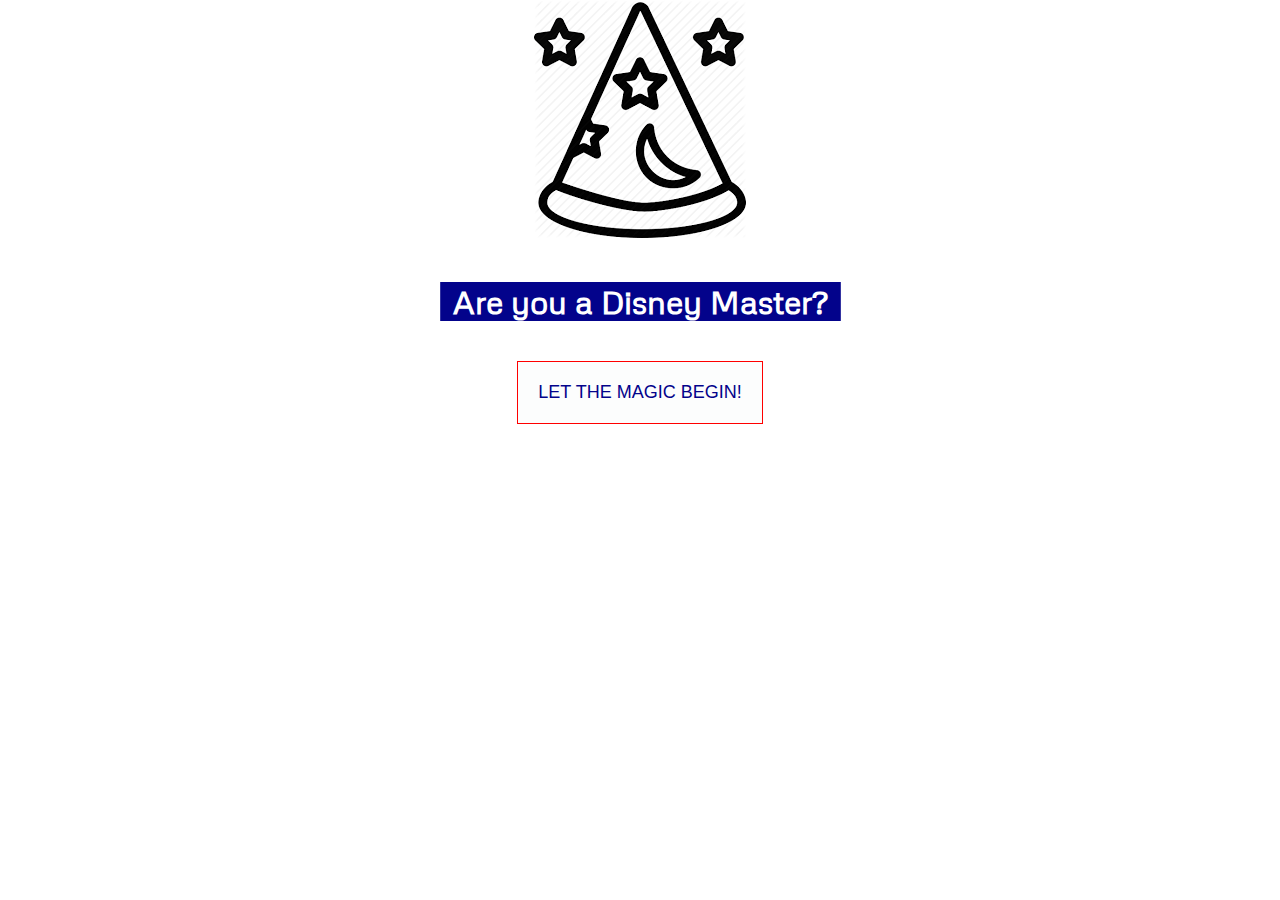
<file: index.html>
<!DOCTYPE html>
<html lang="en">
  <head>
    <meta charset="utf-8">
    <meta name="viewport" content="width=device-width">
    <title>Gentlemen Quiz</title>
    <meta name="description" content="Are you a Disney Master?">
    <link href="main.css" rel="stylesheet" type="text/css" />
    <link href="https://fonts.googleapis.com/css?family=Metrophobic" rel="stylesheet">
    <script src="https://ajax.googleapis.com/ajax/libs/jquery/3.2.1/jquery.min.js"></script>
    <script src="datastore.js"></script> <!--STORE elements-->
    <script src="index.js"></script> <!--javascript elements-->
  </head>
  <body>
    <div id= "root">  </div>
  </body>
</html>
</file>
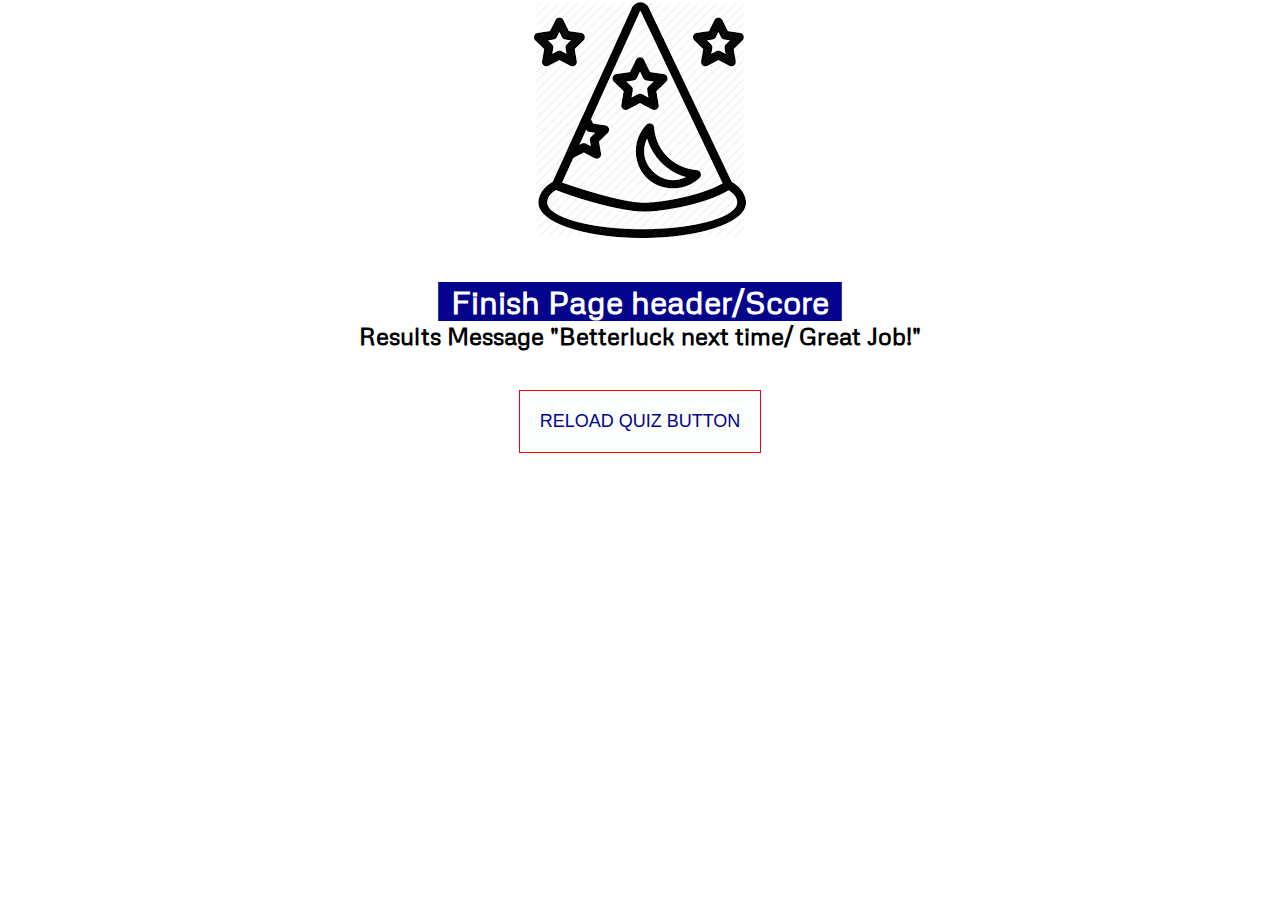
<file: finalPage.html>
<!DOCTYPE html>
<html lang="en">
  <head>
    <meta charset="utf-8">
    <meta name="viewport" content="width=device-width">
    <title>Disney Quiz App</title>
    <meta name="description" content="Are you a Disney Master?">
    <link href="main.css" rel="stylesheet" type="text/css" />
    <link href="https://fonts.googleapis.com/css?family=Metrophobic" rel="stylesheet">
    <script src="https://ajax.googleapis.com/ajax/libs/jquery/3.2.1/jquery.min.js"></script>
    <script src="datastore.js"></script> <!--STORE elements-->
    <script src="index.js"></script> <!--javascript elements-->
  </head>
  <body>
    <header role="banner">
      <div class="col-4">
        <a href="index.html">
          <img class="logo" src=" disneyIcon.png" alt="disney icon"/>
        </a>
      </div>
      <div class="col-8">
        <ul>
          <li>Question: <span class="questionNumber">0</span>/10</li>
          <li>Score: <span class="score">0</span></li>
        </ul>
      </div>
    </header>
    <main role="main">
            <div class="beginQuiz">
              <h1>Finish Page header/Score </h1>
              <h2>Results Message "Betterluck next time/ Great Job!"</h2>
              <button type="button" class="startButton">Reload quiz button</button>
            </div>
          </main>
        </body>
      </html>
</file>
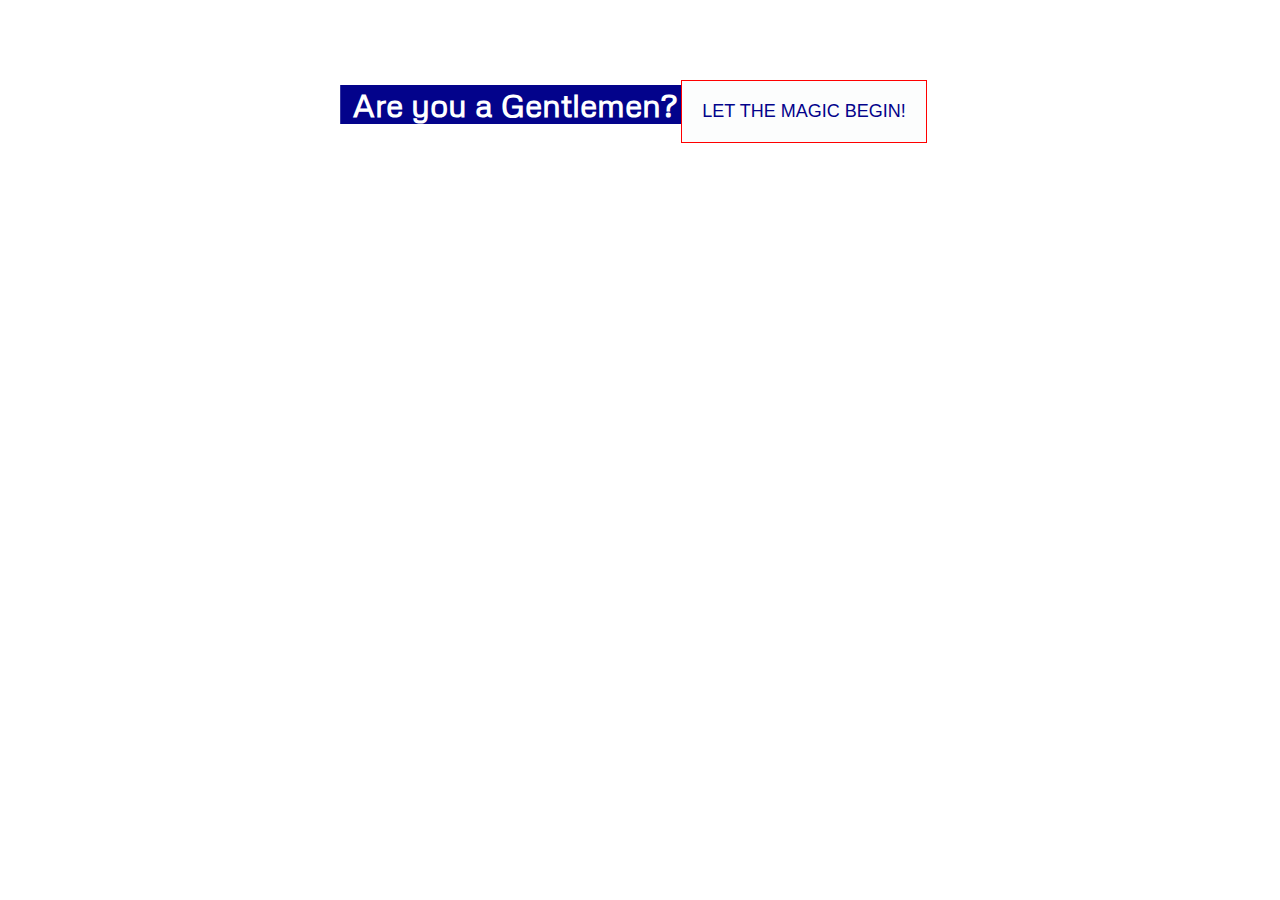
<file: landingPage.html>
<!DOCTYPE html>
<html lang="en">
  <head>
    <meta charset="utf-8">
    <meta name="viewport" content="width=device-width">
    <title>Disney Quiz App</title>
    <meta name="description" content="Are you a Disney Master?">
    <link href="main.css" rel="stylesheet" type="text/css" />
    <link href="https://fonts.googleapis.com/css?family=Metrophobic" rel="stylesheet">
    <script src="https://ajax.googleapis.com/ajax/libs/jquery/3.2.1/jquery.min.js"></script>
    <script src="datastore.js"></script> <!--STORE elements-->
    <script src="index.js"></script> <!--javascript elements-->
  </head>
  <body>
    <header role="banner">
      <div class="col-4">
        <a href="index.html">
          <!-- <img class="logo" src=" disneyIcon.png" alt="disney icon"/> -->
        </a>
      </div>
      <div class="col-8">
        <ul>
          <li>Question: <span class="questionNumber">0</span>/10</li>
          <li>Score: <span class="score">0</span></li>
        </ul>
      </div>
    </header>
    <main role="main">
      <div class="beginQuiz">
        <h1>Are you a Gentlemen?</h1>
        <button type="button" class="startButton">Let the Magic Begin!</button>
      </div>
      <div class="questionAnswerForm"></div>
    </main>
  </body>
</html>
</file>
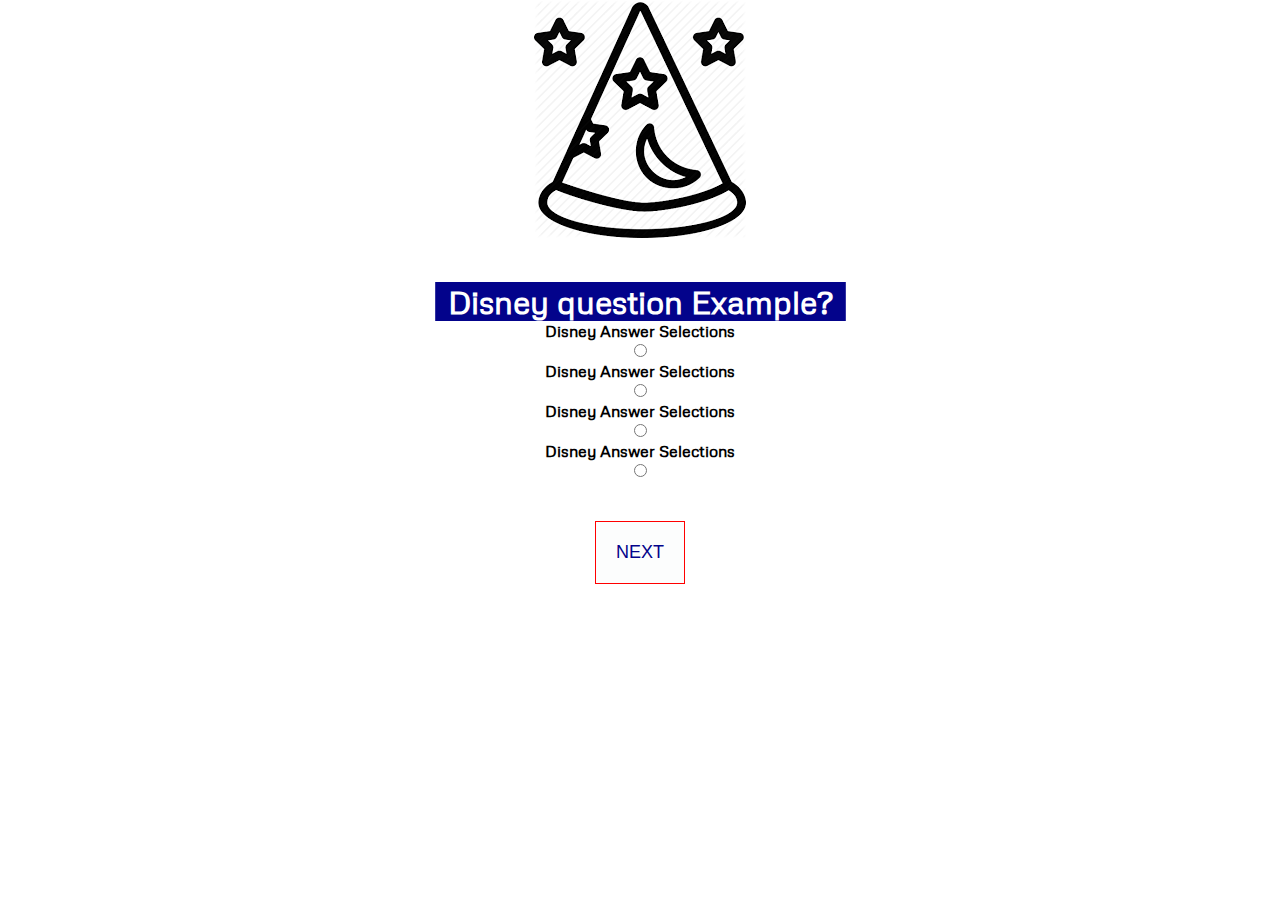
<file: questionPage.html>
<!DOCTYPE html>
<html lang="en">
  <head>
    <meta charset="utf-8">
    <meta name="viewport" content="width=device-width">
    <title>Disney Quiz App</title>
    <meta name="description" content="Are you a Disney Master?">
    <link href="main.css" rel="stylesheet" type="text/css" />
    <link href="https://fonts.googleapis.com/css?family=Metrophobic" rel="stylesheet">
    <script src="https://ajax.googleapis.com/ajax/libs/jquery/3.2.1/jquery.min.js"></script>
    <script src="datastore.js"></script> <!--STORE elements-->
    <script src="index.js"></script> <!--javascript elements-->
  </head>
  <body>
    <header role="banner">
      <div class="col-4">
        <a href="index.html">
          <img class="logo" src=" disneyIcon.png" alt="disney icon"/>
        </a>
      </div>
      <div class="col-8">
        <ul>
          <li>Question: <span class="questionNumber">0</span>/10</li>
          <li>Score: <span class="score">0</span></li>
        </ul>
      </div>
    </header>
    <main role="main">
        <div class="beginQuiz">
          <h1>Disney question Example?</h1>
        </div>
        <form class="questionAnswerForm">
            <label for= "input1" >Disney Answer Selections</label>
            <input id= "input1" type= "radio" name= "answer" ></input>

            <label for= "input2" >Disney Answer Selections</label>
            <input id= "input2" type= "radio" name= "answer" ></input>

            <label for= "input3" >Disney Answer Selections</label>
            <input id= "input3" type= "radio" name= "answer" ></input>

            <label for= "input4" >Disney Answer Selections</label>
            <input id= "input4" type= "radio" name= "answer" ></input>

            <br>

            <button type= "button"> Next </button>
        </form>
        
      </main>
    </body>
  </html>
</file>
<file: main.css>
label{
    display: block;
}
* {
    margin: 0;
    padding: 0;
    box-sizing: border-box;
}
body {
    font-family: 'Metrophobic', sans-serif;
    background: url('https://miro.medium.com/focal/1200/900/43/41/1*vCd44VcaI5MC2Bmda4QacQ.jpeg');
    color: white;
    display: block;
    text-align: center;
    box-shadow: 0.4em 0 0 #e11937, -0.4em 0 0 #e11937;
    color: black;
    font-weight: bold;
}

li{
    color: white;
}

h1{
    text-align: center;
    display: inline;
    background-color: rgb(3, 3, 139);
    box-shadow: 0.4em 0 0 rgb(3, 3, 139), -0.4em 0 0 rgb(3, 3, 139);
    color: #fff;
    
}

p{
    background-color: rgb(3, 3, 139);
    box-shadow: 0.4em 0 0 rgb(3, 3, 139), -0.4em 0 0 rgb(3, 3, 139);
    color: #fff;
    width: 40%;
    font-size: 20px;
}


main{
    display: block;
    text-align: center;
    margin: auto;
    
   
}

.questionStyle{
    display: inline-block;
    width: 40%;
    box-sizing: border-box;
    min-height: 200px;
    vertical-align: top;
}

button, .questionStyle{
    padding: 20px;
    border: none;
    background-color: rgb(252, 253, 253);
    color:rgb(3, 3, 139);
    border: red 1px solid;
    font-size: 18px;
    text-transform: uppercase;
    border-radius: 0;
    cursor: pointer;
    transition: all 0.3s ease;
    margin-top: 40px
}
button:hover, button:focus, .questionStyle:hover, .questionStyle:focus{
    background-color: rgb(3, 3, 139);
    color: white;
}

/*input[type=radio]{
    -moz-appearance: none;
    -webkit-appearance: none;
    appearance: none;
}*/



@media screen and (max-width: 1190px) {
        .questionAnswerForm,
        .quizStart {
            width: 80%;
            margin: auto;
        }
}
@media screen and (max-width: 768px) {
        .logo {
            width: 120px;
            height: 120px;
            display: block;
            margin: auto;
        }    
}




.wrong {
    background-color: rgba(252, 29, 29, 0.815);
    border: 5px solid black ; 
}

.correct{
    background-color:rgb(40, 211, 6);
    border: 5px solid black;
}
</file>
